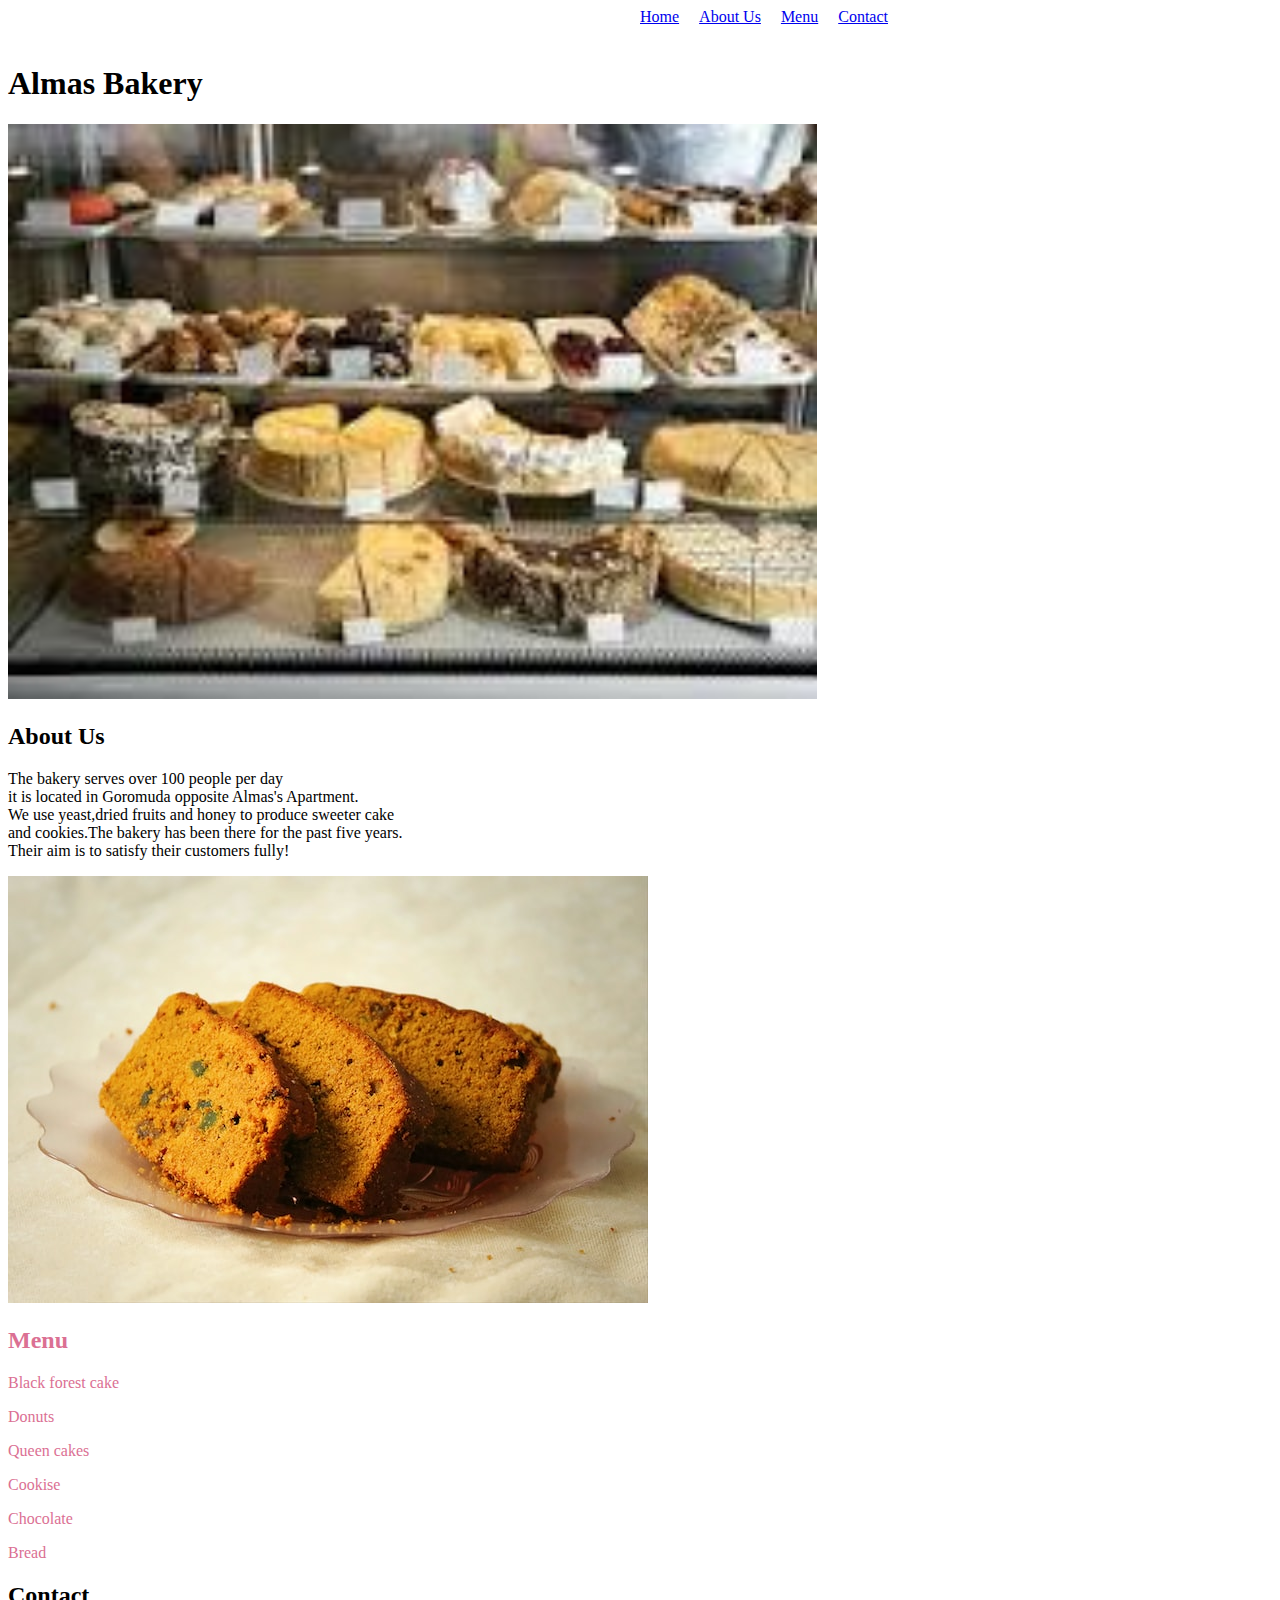
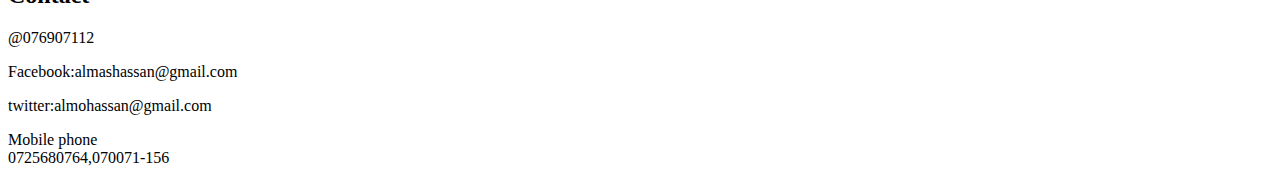
<file: index.html>
<!DOCTYPE html>
<html lang="en">
<head>
    <meta charset="UTF-8">
    <meta name="viewport" content="width=device-width, initial-scale=1.0">
    <title>Almas Bakery</title>
    <link rel="stylesheet" href="style.css">
</head>
<body>
    <div id="header">
    <a href="index1.html">Home</a>
    <br>
    <br>
    <a href="index2.html">About Us</a>
    <br>
    <br>
    <a href="index3.html">Menu</a>
    <br>
    <br>
    <a href="index4.html">Contact</a>
    <br>
    <br>
</div>
    <div id="page">
        <div class="image">
            <h1>Almas Bakery</h1>
            <img src="cake1.jpeg" class="image">
        </div>
        <div class="ayotiya">
            <h2>About Us</h2>
            <p>The bakery serves over 100 people per day<br>
            it is located in Goromuda opposite Almas's Apartment.<br>
        We use yeast,dried fruits and honey to produce sweeter cake<br>
    and cookies.The bakery has been there for the past five years.<br>
Their aim is to satisfy their customers fully!</p>
<div>
    <img src="/images/ayotiya.jpg" alt="">
</div>
        </div>
        <div class="enu">
            <h2>Menu</h2>
            <p>Black forest cake</p>
            <p>Donuts</p>
            <p>Queen cakes</p>
            <p>Cookise</p>
            <p>Chocolate</p>
            <p>Bread</p>
        </div>
        <div>
            <h2>Contact</h2>
            <p>@076907112</p>
            <p>Facebook:almashassan@gmail.com</p>
            <p>twitter:almohassan@gmail.com</p>
            <p>Mobile phone<br>
            0725680764,070071-156</p>
        </div>
    </div>
    
</body>
</html>
</file>
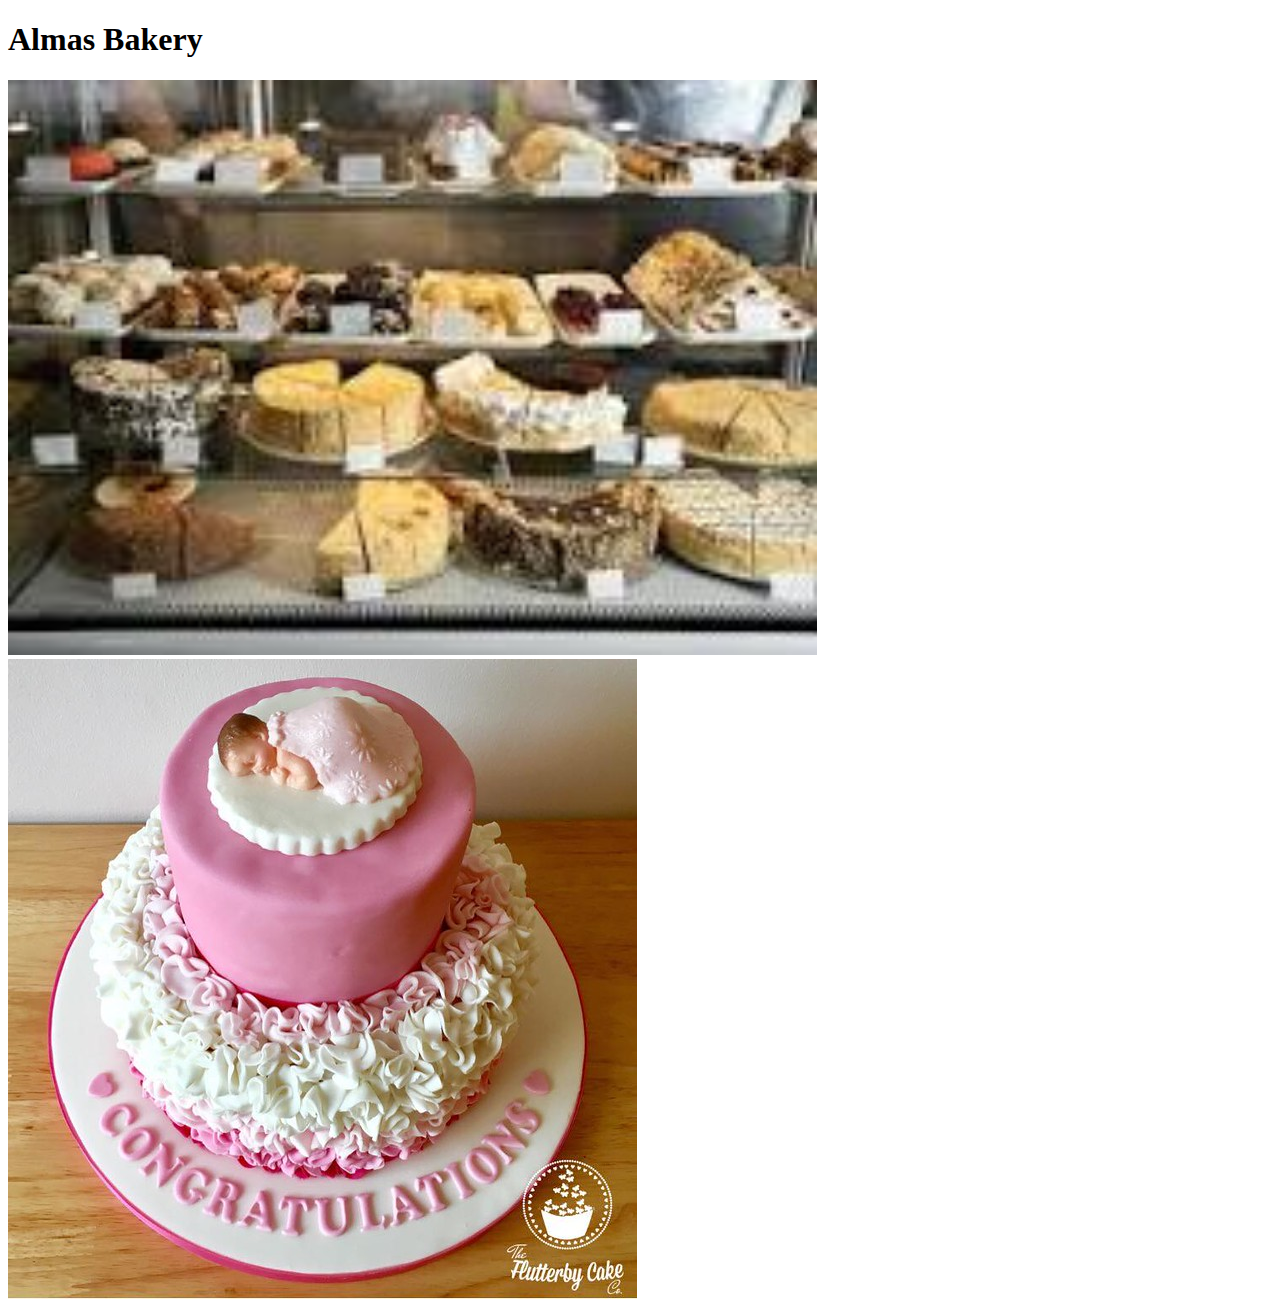
<file: index1.html>
<!DOCTYPE html>
<html lang="en">
<head>
    <meta charset="UTF-8">
    <meta name="viewport" content="width=device-width, initial-scale=1.0">
    <title>Document</title>
    <link rel="stylesheet" href="style.css">
</head>
<body>
    <div>
    <div class="image">
        <h1>Almas Bakery</h1>
        <img src="cake1.jpeg" class="image">
    </div>
    <div>
        <img src="/images/queencake.jpg" alt="">
    </div>
    </div>
    
</body>
</html>
</file>
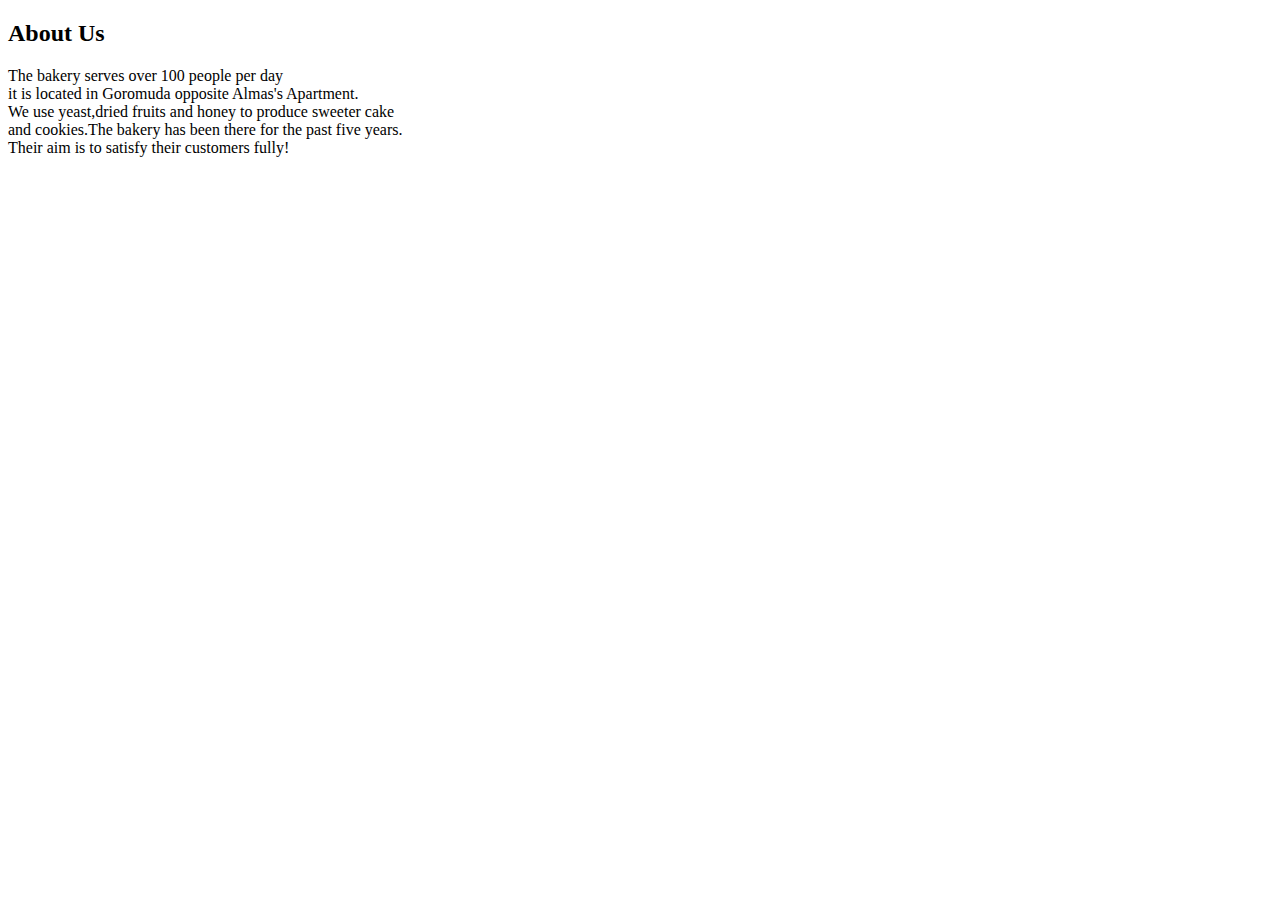
<file: index2.html>
<!DOCTYPE html>
<html lang="en">
<head>
    <meta charset="UTF-8">
    <meta name="viewport" content="width=device-width, initial-scale=1.0">
    <title>Document</title>
    <link rel="stylesheet" href="style.css">
</head>
<body>
    <div class="bout">
        <h2>About Us</h2>
        <p>The bakery serves over 100 people per day<br>
        it is located in Goromuda opposite Almas's Apartment.<br>
    We use yeast,dried fruits and honey to produce sweeter cake<br>
and cookies.The bakery has been there for the past five years.<br>
Their aim is to satisfy their customers fully!</p>
    </div>
    
</body>
</html>
</file>
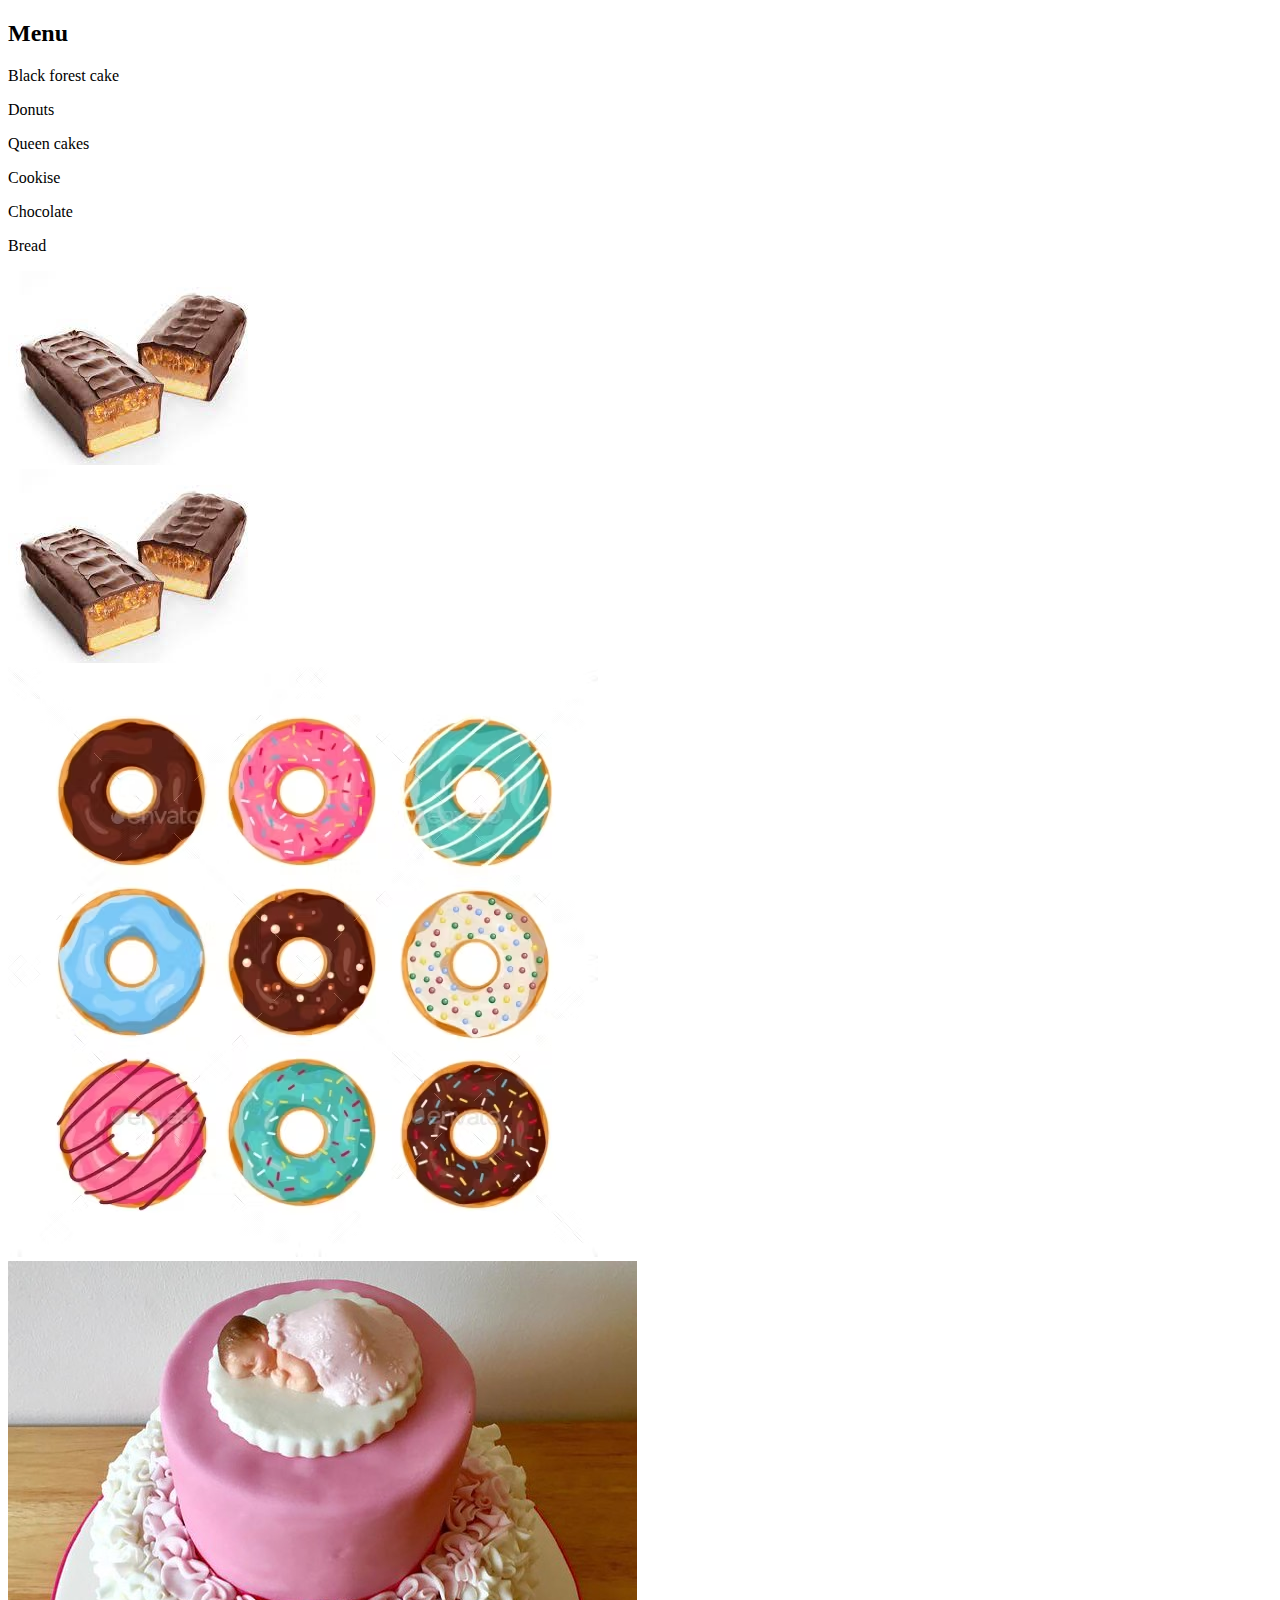
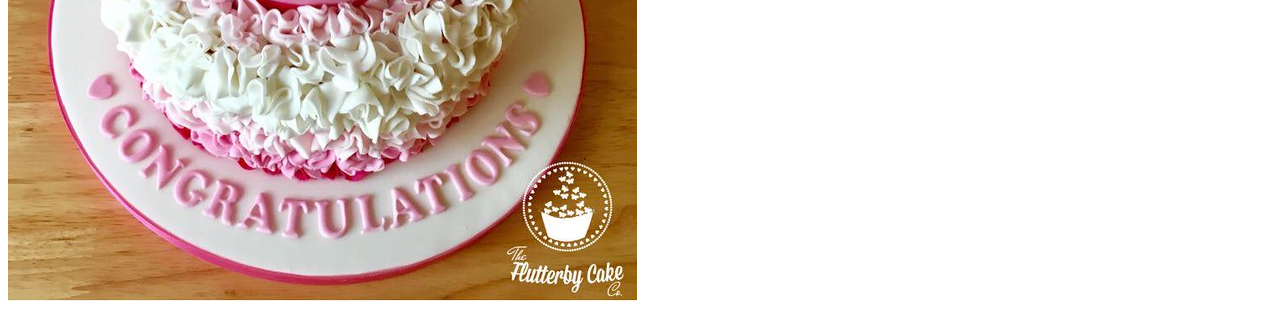
<file: index3.html>
<!DOCTYPE html>
<html lang="en">
<head>
    <meta charset="UTF-8">
    <meta name="viewport" content="width=device-width, initial-scale=1.0">
    <title>Document</title>
    <link rel="stylesheet" href="style.css">
</head>
<body>
    <div id="wholepage">
    <div class="menu">
        <h2>Menu</h2>
        <p>Black forest cake</p>
        <p>Donuts</p>
        <p>Queen cakes</p>
        <p>Cookise</p>
        <p>Chocolate</p>
        <p>Bread</p>
    </div>
    <div>
        <img src="/images/cake1.jpeg" alt="">
    </div>
    <div>
        <img src="/images/chocolate.jpeg" alt="">
    </div>
    <div>
        <img src="/images/Donuts.avif" alt="">
    </div>
    <div>
        <img src="/images/queencake.jpg" alt="">
    </div>
    </div>
    
</body>
</html>
</file>
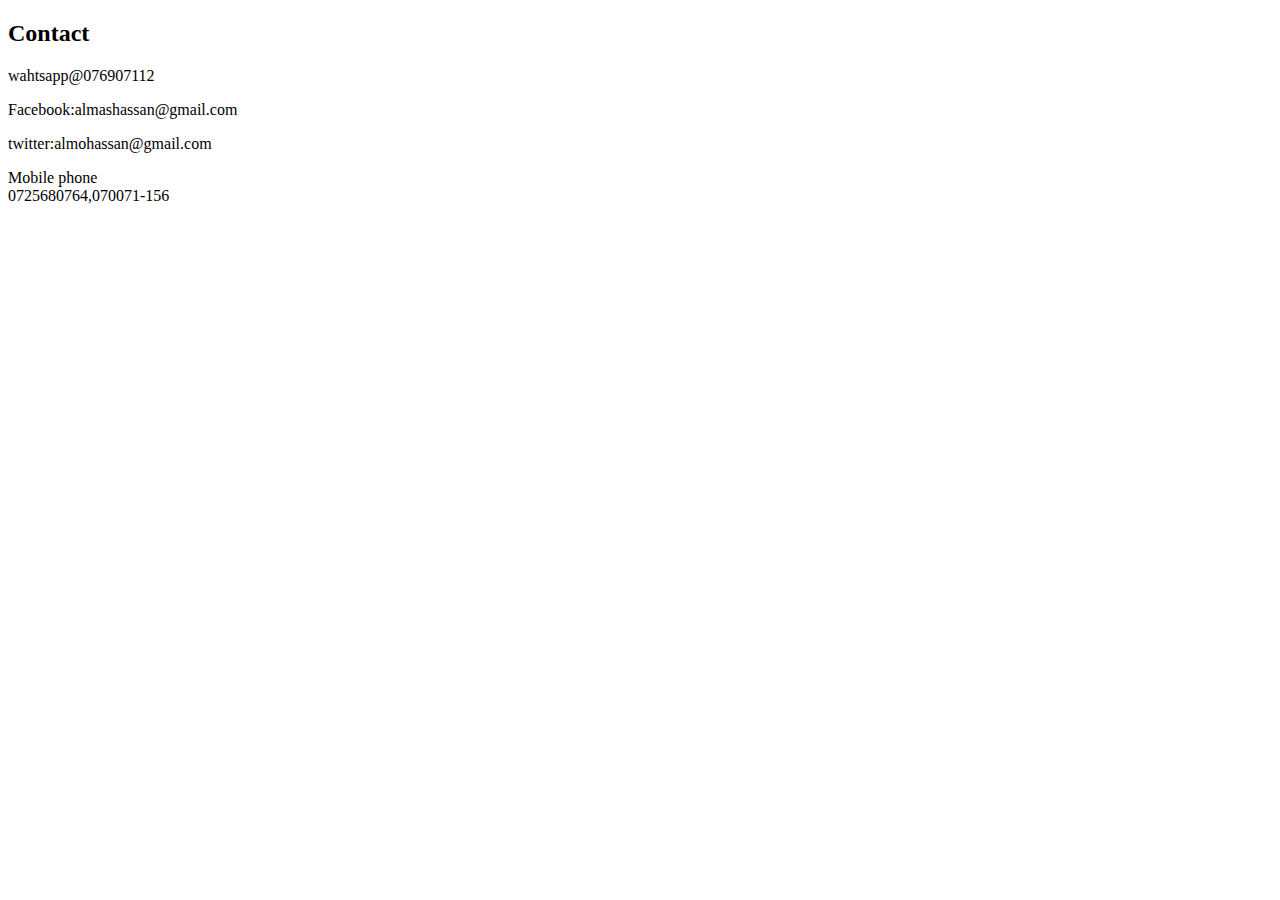
<file: index4.html>
<!DOCTYPE html>
<html lang="en">
<head>
    <meta charset="UTF-8">
    <meta name="viewport" content="width=device-width, initial-scale=1.0">
    <title>Document</title>
    <link rel="stylesheet" href="style.css">
</head>
<body>
    <div class="conta">
        <h2>Contact</h2>
        <p>wahtsapp@076907112</p>
        <p>Facebook:almashassan@gmail.com</p>
        <p>twitter:almohassan@gmail.com</p>
        <p>Mobile phone<br>
        0725680764,070071-156</p>
    </div>
    
</body>
</html>
</file>
<file: style.css>
#page{

}

.image{
    width: 80%;
    height: 50%;
}

#header{
    display: flex;
    margin-left: 50%;
    text-align: center;
    gap: 10px;
}

.ayotiya{
    font-size: medium;
}
.enu{
    font-size: medium;
    color:palevioletred;
}
.details{
    width: 30%;
    height: 20%;
    display: flex;
    margin-left: 10%;
    color: rgb(7, 7, 95);
}
.menu{
    color: black;
}
#wholepage{
    background-color: white;
}
.conta{
    color: black;
}
.bout{
    text-align: justify;
    font-size: medium;
}
</file>
